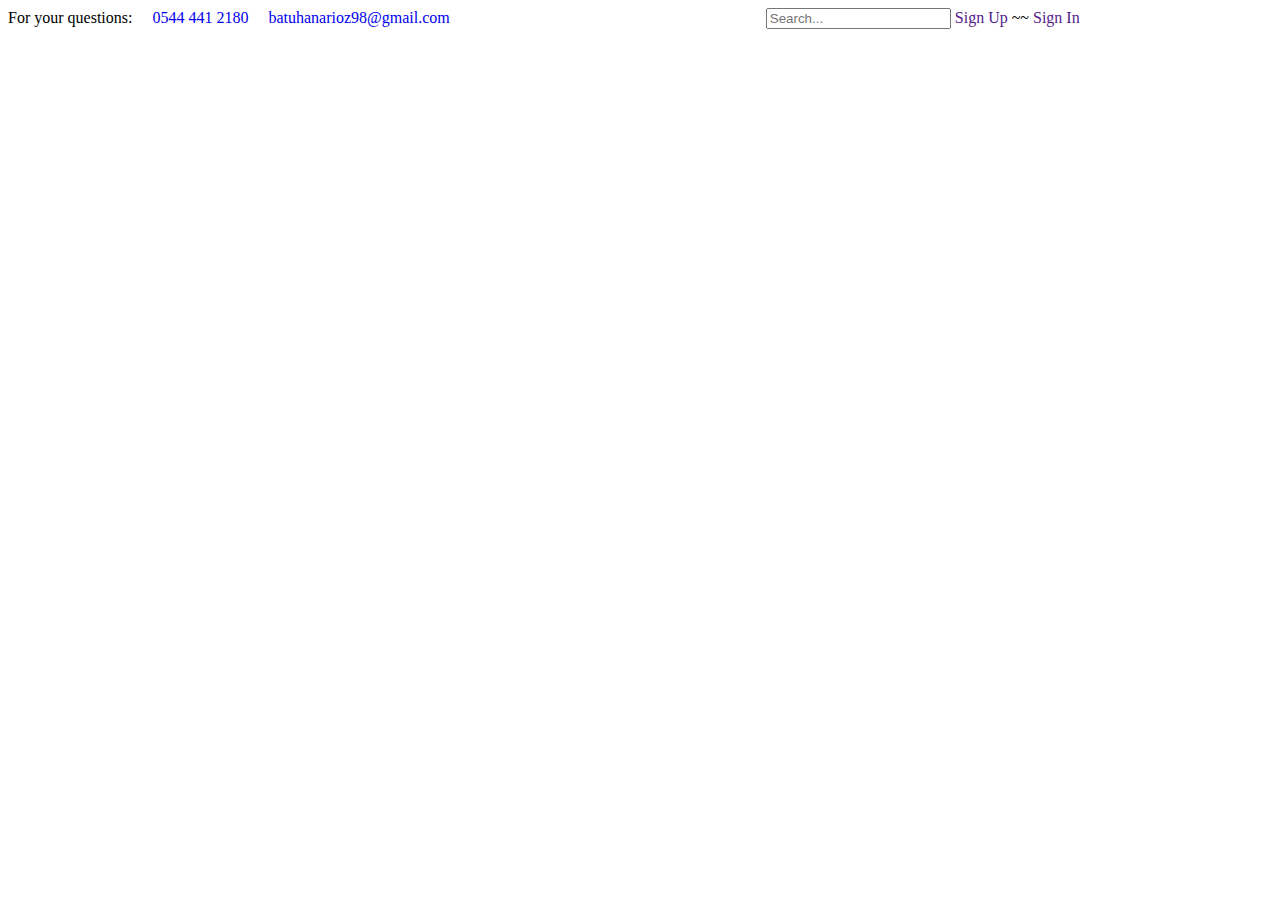
<file: my-app/public/index.html>
<!DOCTYPE html>
<html lang="en">

<head>
    <meta charset="UTF-8">
    <meta http-equiv="X-UA-Compatible" content="IE=edge">
    <meta name="viewport" content="width=device-width, initial-scale=1.0">
    <title>Mentorship Project</title>
    <link rel="stylesheet" href="../src/index.css">
    <!-- CSS only -->
    <link href="https://cdn.jsdelivr.net/npm/bootstrap@5.2.2/dist/css/bootstrap.min.css" rel="stylesheet"
        integrity="sha384-Zenh87qX5JnK2Jl0vWa8Ck2rdkQ2Bzep5IDxbcnCeuOxjzrPF/et3URy9Bv1WTRi" crossorigin="anonymous">
    <link rel="stylesheet" href="https://cdnjs.cloudflare.com/ajax/libs/font-awesome/6.2.0/css/all.min.css"
        integrity="sha512-xh6O/CkQoPOWDdYTDqeRdPCVd1SpvCA9XXcUnZS2FmJNp1coAFzvtCN9BmamE+4aHK8yyUHUSCcJHgXloTyT2A=="
        crossorigin="anonymous" referrerpolicy="no-referrer" />
</head>

<body>

    <header>

        <div class="container-xl">

            For your questions: &nbsp;
            <i class="fa-solid fa-phone"></i> &nbsp;
            <a style="text-decoration:none" href="tel:05444412180">0544 441 2180</a> &nbsp;
            <i class="fa-solid fa-envelope"></i> &nbsp;
            <a style="text-decoration:none" href="mail:batuhanarioz98@gmail.com">batuhanarioz98@gmail.com</a>

            &nbsp;&nbsp;&nbsp;&nbsp;&nbsp;&nbsp;&nbsp;&nbsp;&nbsp;&nbsp;&nbsp;&nbsp;&nbsp;&nbsp;&nbsp;&nbsp;&nbsp;&nbsp;&nbsp;&nbsp;&nbsp;&nbsp;&nbsp;&nbsp;&nbsp;&nbsp;&nbsp;&nbsp;&nbsp;&nbsp;&nbsp;&nbsp;&nbsp;&nbsp;&nbsp;&nbsp;&nbsp;&nbsp;&nbsp;&nbsp;&nbsp;&nbsp;&nbsp;&nbsp;&nbsp;&nbsp;&nbsp;&nbsp;&nbsp;&nbsp;&nbsp;&nbsp;&nbsp;&nbsp;&nbsp;&nbsp;&nbsp;&nbsp;&nbsp;&nbsp;&nbsp;&nbsp;&nbsp;&nbsp;&nbsp;&nbsp;&nbsp;&nbsp;&nbsp;&nbsp;&nbsp;&nbsp;&nbsp;&nbsp;&nbsp;&nbsp;&nbsp;

            <i class="fa-solid fa-magnifying-glass"></i>
            <input type="search" name="" id="" placeholder="Search...">

            <a style="text-decoration:none" class="register" href="">Sign Up</a> ~~
            <a style="text-decoration:none" class="login" href="">Sign In</a>





        </div>

    </header>






    <!-- JavaScript Bundle with Popper -->
    <script src="https://cdn.jsdelivr.net/npm/bootstrap@5.2.2/dist/js/bootstrap.bundle.min.js"
        integrity="sha384-OERcA2EqjJCMA+/3y+gxIOqMEjwtxJY7qPCqsdltbNJuaOe923+mo//f6V8Qbsw3"
        crossorigin="anonymous"></script>
</body>

</html>
</file>
<file: my-app/src/index.css>
h1 {
  color: red;
}
h2 {
  color: blue;
}
</file>
